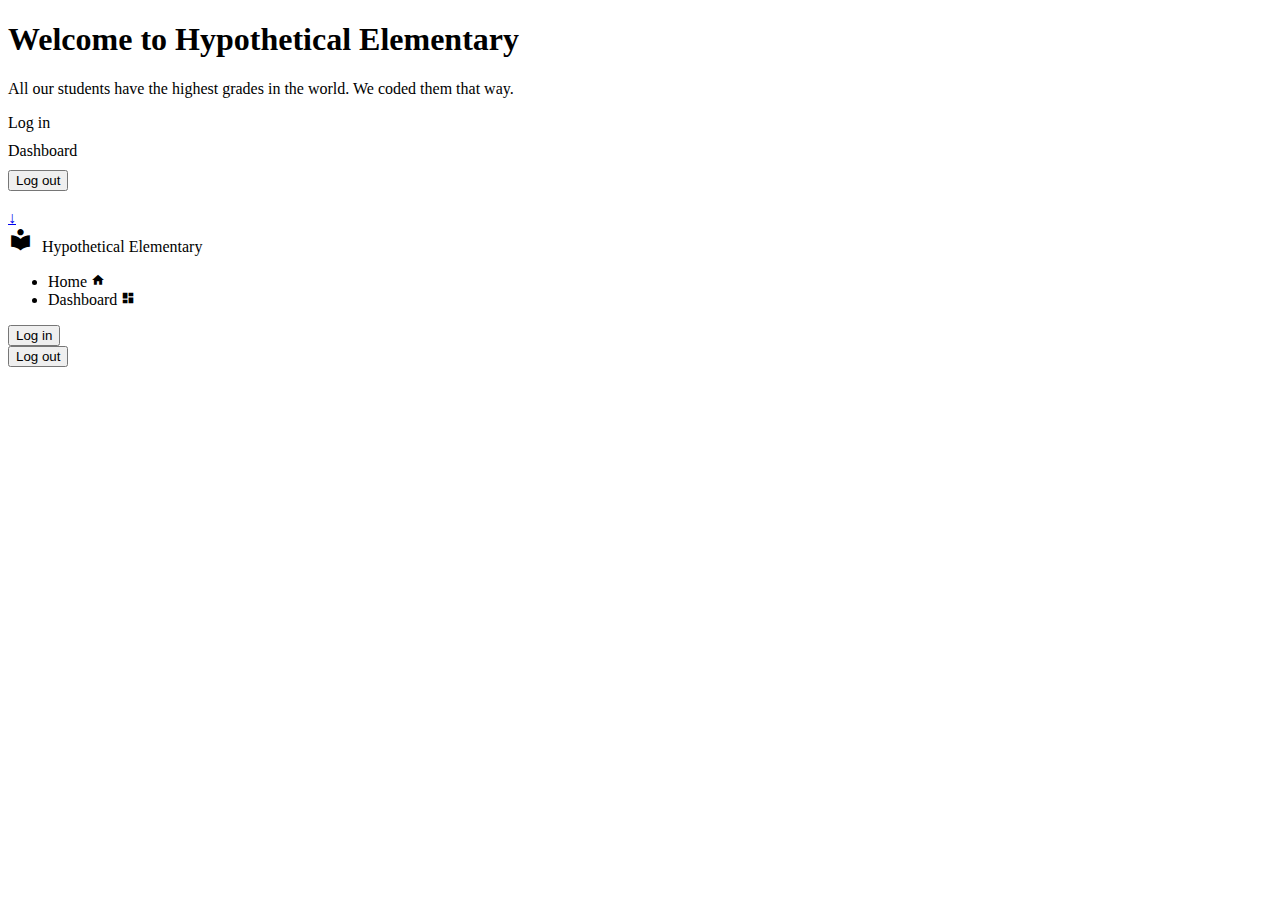
<file: src/main/resources/templates/index.html>
<!DOCTYPE html>
<html xmlns:th="http://www.thymeleaf.org" xmlns:sec="http://www.thymeleaf.org/thymeleaf-extras-springsecurity4"
      xmlns="http://www.w3.org/1999/xhtml">
<head th:fragment="head">
    <meta charset="UTF-8">
    <script src="https://code.jquery.com/jquery-3.3.1.slim.min.js"
            integrity="sha384-q8i/X+965DzO0rT7abK41JStQIAqVgRVzpbzo5smXKp4YfRvH+8abtTE1Pi6jizo"
            crossorigin="anonymous"></script>
    <script src="https://cdnjs.cloudflare.com/ajax/libs/popper.js/1.14.3/umd/popper.min.js"
            integrity="sha384-ZMP7rVo3mIykV+2+9J3UJ46jBk0WLaUAdn689aCwoqbBJiSnjAK/l8WvCWPIPm49"
            crossorigin="anonymous"></script>
    <script th:src="@{/js/bootstrap.min.js}"></script>
    <link rel="stylesheet" th:href="@{/css/bootstrap.min.css}">
    <link rel="stylesheet" th:href="@{/css/main.css}"/>
    <link href="https://fonts.googleapis.com/icon?family=Material+Icons" rel="stylesheet">
    <title th:text="${title}">Title</title>
</head>
<body class="body-font">
<section id="cover">
    <div id="cover-caption">
        <div class="container">
            <h1 class="title-font">Welcome to Hypothetical Elementary</h1>
            <p>All our students have the highest grades in the world. We coded them that way.</p>
            <div th:fragment="login" sec:authorize="!isAuthenticated()">
                <a th:href="@{/login}" role="button" class="btn btn-primary">Log in</a>
            </div>
            <div sec:authorize="isAuthenticated()" style="padding-top: 10px">
                <a th:href="@{/dashboard}" role="button" class="btn btn-primary">Dashboard</a>
            </div>
            <div sec:authorize="isAuthenticated()" style="padding-top: 10px">
                <form th:action="@{/logout}" method="post">
                    <button class="btn btn-danger" type="submit">Log out</button>
                </form>
            </div>
            <br/>
            <a href="#nav-main" role="button" class="btn btn-outline-light btn-sm">&darr;</a>
        </div>
    </div>
</section>
<nav class="navbar navbar-expand-lg navbar-dark bg-dark" id="nav-main">
    <a class="navbar-brand text-white title-font" th:href="@{/index}">
        <i class="material-icons d-inline-block align-top text-white"
           style="width: 30px; height: 30px; font-size: 25px">
            local_library
        </i>
        Hypothetical Elementary
    </a>
    <ul class="navbar-nav mr-auto">
        <li class="nav-item active">
            <a class="nav-link" th:href="@{/index}" style="text-align: center">
                Home  <i class="material-icons text-white" style="font-size: 14px">home</i>
            </a>
        </li>
        <li class="nav-item">
            <a class="nav-link" th:href="@{/dashboard}" sec:authorize="isAuthenticated()" style="text-align: center">
                Dashboard  <i class="material-icons text-white" style="font-size: 14px">dashboard</i>
            </a>
        </li>
    </ul>
    <form class="form-inline float-sm-right" th:action="@{/login}" method="get" sec:authorize="!isAuthenticated()">
        <button class="btn btn-outline-success" type="submit">Log in</button>
    </form>
    <form class="form-inline pull-xs-right" th:action="@{/logout}" method="post" sec:authorize="isAuthenticated()">
        <button class="btn btn-outline-danger" type="submit">Log out</button>
    </form>
</nav>
</body>
</file>
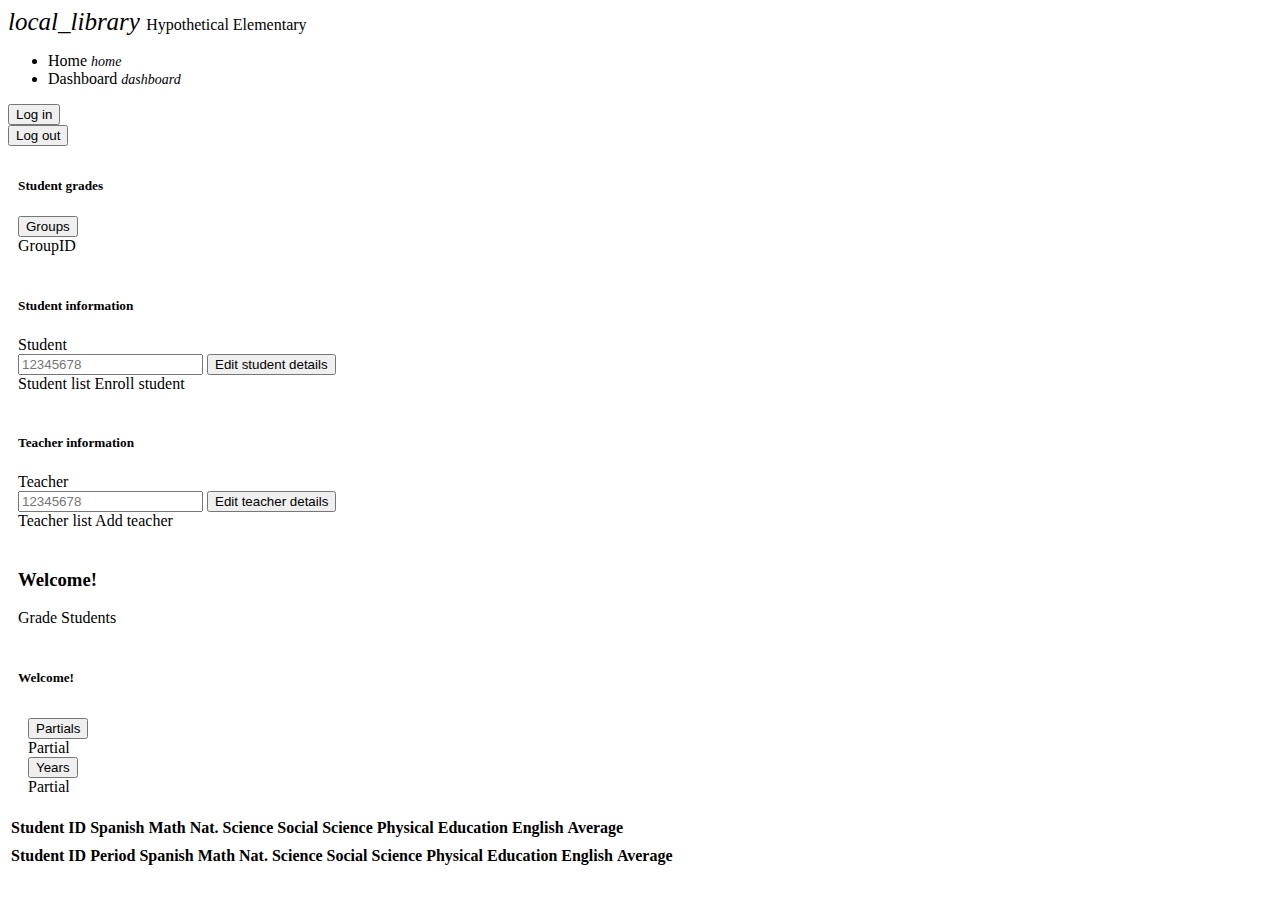
<file: src/main/resources/templates/dashboard.html>
<!DOCTYPE html>
<html xmlns:th="http://www.thymeleaf.org" lang="en"
      xmlns="http://www.w3.org/1999/xhtml"
      xmlns:sec="http://www.thymeleaf.org/thymeleaf-extras-springsecurity4"
>
<head th:replace="index :: head"></head>
<body class="body-font text-center">
<nav class="navbar navbar-expand-lg navbar-dark bg-dark sticky-top" id="nav-main">
    <a class="navbar-brand text-white title-font" th:href="@{/index}">
        <i class="material-icons d-inline-block align-top text-white"
           style="width: 30px; height: 30px; font-size: 25px">
            local_library
        </i>
        Hypothetical Elementary
    </a>
    <ul class="navbar-nav mr-auto">
        <li class="nav-item">
            <a class="nav-link" th:href="@{/index}" style="text-align: center">
                Home <i class="material-icons text-white" style="font-size: 14px">home</i>
            </a>
        </li>
        <li class="nav-item active">
            <a class="nav-link" th:href="@{/dashboard}" sec:authorize="isAuthenticated()" style="text-align: center">
                Dashboard <i class="material-icons text-white" style="font-size: 14px">dashboard</i>
            </a>
        </li>
    </ul>
    <form class="form-inline float-sm-right" th:action="@{/login}" method="get" sec:authorize="!isAuthenticated()">
        <button class="btn btn-outline-success" type="submit">Log in</button>
    </form>
    <form class="form-inline pull-xs-right" th:action="@{/logout}" method="post" sec:authorize="isAuthenticated()">
        <button class="btn btn-outline-danger" type="submit">Log out</button>
    </form>
</nav>
<!--/*@thymesVar id="group" type="com.tormenteddan.schooldemo.domain.Group"*/-->
<div>
    <!--Consultar lista de profesores-->
    <!--Ligar profesor con un grupo-->
    <!--Graduar alumno-->
    <!--Ascender de grado a un alumno-->
    <!--Dar de baja Alumno-->
    <div id="admin-dashboard" sec:authorize="hasAuthority('ADMIN')">
        <div style="padding: 10px;">
            <h5>Student grades</h5>
            <div class="btn-group btn-group-sm" role="group">
                <div class="btn-group btn-group-sm" role="group">
                    <button id="btnGroupDropAdmin" type="button" class="btn btn-secondary dropdown-toggle"
                            data-toggle="dropdown">
                        Groups
                    </button>
                    <div class="dropdown-menu">
                        <a th:each="g : ${@groupService.findAll()}"
                           th:text="${g.id}"
                           th:href="@{'/groups/' + ${g.id} + '/students'}"
                           class="dropdown-item small"
                        >GroupID</a>
                    </div>
                </div>
            </div>
        </div>
        <div style="padding: 10px;">
            <h5>Student information</h5>
            <div class="btn-toolbar justify-content-center">
                <form class="input-group input-group-sm" method="get">
                    <div class="input-group-prepend">
                        <div class="input-group-text" id="studentIDlabel">Student</div>
                    </div>
                    <input type="text"
                           class="form-control"
                           name="studentId"
                           id="studentId"
                           placeholder="12345678"
                           pattern="\d{8}"
                           required>
                    <input type="submit"
                           class="form-control btn btn-info"
                           value="Edit student details">
                </form>
                <div class="btn-group btn-group-sm pl-2" role="group">
                    <a role="button" class="btn btn-outline-dark" th:href="@{/students}">Student list</a>
                    <a role="button" class="btn btn-outline-dark" th:href="@{/students/new}">Enroll student</a>
                </div>
            </div>
        </div>
        <div style="padding: 10px;">
            <h5>Teacher information</h5>
            <div class="btn-toolbar justify-content-center">
                <form class="input-group input-group-sm" method="get">
                    <div class="input-group-prepend">
                        <div class="input-group-text" id="teacherIDlabel">Teacher</div>
                    </div>
                    <input type="text"
                           class="form-control"
                           name="teacherId"
                           id="teacherId"
                           placeholder="12345678"
                           pattern="\d{8}"
                           required>
                    <input type="submit"
                           class="form-control btn btn-info"
                           value="Edit teacher details">
                </form>
                <div class="btn-group btn-group-sm pl-2" role="group">
                    <a role="button" class="btn btn-outline-dark" th:href="@{/teachers}">Teacher list</a>
                    <a role="button" class="btn btn-outline-dark" th:href="@{/teachers/new}">Add teacher</a>
                </div>
            </div>
        </div>
    </div>
    <div id="teacher-dashboard" class="h-100 row align-items-center justify-content-center"
         sec:authorize="hasAuthority('TEACHER')">
        <!--/*@thymesVar id="user" type="com.tormenteddan.schooldemo.domain.Teacher"*/-->
        <div class="text-center" style="padding: 10px;">
            <h3>Welcome!</h3>

            <a th:href="@{'/groups/' + ${group} + '/students'}"
               class="btn btn-primary btn-lg">Grade Students</a>
        </div>
    </div>
    <div id="student-dashboard" class="container" sec:authorize="hasAuthority('STUDENT')">
        <!--/*@thymesVar id="user" type="com.tormenteddan.schooldemo.domain.Student"*/-->
        <!--/*@thymesVar id="periods" type="java.util.List<kotlin.Pair<kotlin.Int, com.tormenteddan.schooldemo.domain .Partial>>"*/-->
        <!--/*@thymesVar id="year" type="kotlin.Int"*/-->
        <!--/*@thymesVar id="years" type="java.util.List<kotlin.Int>"*/-->
        <div style="padding: 10px;">
            <h5>Welcome!</h5>
            <div th:text="|Your accumulated average is ${@studentGradeService.accumulatedAverage(user.id)}|"></div>
            <div class="btn-group" role="group" style="padding: 10px">
                <div class="btn-group" role="group">
                    <button id="btnGroupPeriods" type="button" class="btn btn-success dropdown-toggle"
                            data-toggle="dropdown" aria-haspopup="true" aria-expanded="false">
                        Partials
                    </button>
                    <div class="dropdown-menu">
                        <a th:each="period : ${periods}"
                           th:text="|${period.second.toString()} ${period.first}|"
                           th:href="@{'?partial=' + ${period.second.ordinal()} + '&year=' + ${period.first}}"
                           class="dropdown-item small"
                        >Partial</a>
                    </div>
                </div>
                <div class="btn-group" role="group">
                    <button id="btnGroupYears" type="button" class="btn btn-success dropdown-toggle"
                            data-toggle="dropdown" aria-haspopup="true" aria-expanded="false">
                        Years
                    </button>
                    <div class="dropdown-menu">
                        <a th:each="year : ${years}"
                           th:text="${year}"
                           th:href="@{'?year=' + ${year}}"
                           class="dropdown-item small"
                        >Partial</a>
                    </div>
                </div>
            </div>
        </div>
        <table class="table" th:if="${partial != null}">
            <!--/*@thymesVar id="partial" type="com.tormenteddan.schooldemo.domain.Partial"*/-->
            <thead>
            <tr>
                <th scope="col">Student ID</th>
                <th scope="col">Spanish</th>
                <th scope="col">Math</th>
                <th scope="col">Nat. Science</th>
                <th scope="col">Social Science</th>
                <th scope="col">Physical Education</th>
                <th scope="col">English</th>
                <th scope="col">Average</th>
            </tr>
            </thead>
            <tbody>
            <tr>
                <th scope="row" th:text="${user.id}"></th>
                <td th:each="grade : ${@studentGradeService.findByStudentIdAndPartialAndYear(user.id, partial, year)}"
                    th:text="${grade.grade}"></td>
                <td class="text-success"
                    th:text="${@studentGradeService.partialAverage(user.id, partial, year)}"></td>
            </tr>
            </tbody>
        </table>
        <div class="container" th:if="${partial == null}">
            <div class="container text-center" th:text="|Average grade for ${year} : ${@studentGradeService.yearAverage(user.id, year)}|">
            </div>
            <table class="table">
                <thead>
                <tr>
                    <th scope="col">Student ID</th>
                    <th scope="col">Period</th>
                    <th scope="col">Spanish</th>
                    <th scope="col">Math</th>
                    <th scope="col">Nat. Science</th>
                    <th scope="col">Social Science</th>
                    <th scope="col">Physical Education</th>
                    <th scope="col">English</th>
                    <th scope="col">Average</th>
                </tr>
                </thead>
                <tbody>
                <th:block th:each="partial : ${@partialService.findAll()}">
                    <tr>
                        <th scope="row" th:text="${user.id}"></th>
                        <td th:text="|${partial.toString()} ${year}|"></td>
                        <td th:each="grade : ${@studentGradeService.findByStudentIdAndPartialAndYear(user.id, partial, year)}"
                            th:text="${grade.grade}"></td>
                        <td class="text-success"
                            th:text="${@studentGradeService.partialAverage(user.id, partial, year)}"></td>
                    </tr>
                </th:block>
                </tbody>
            </table>
        </div>
    </div>
</div>
</body>
</html>
</file>
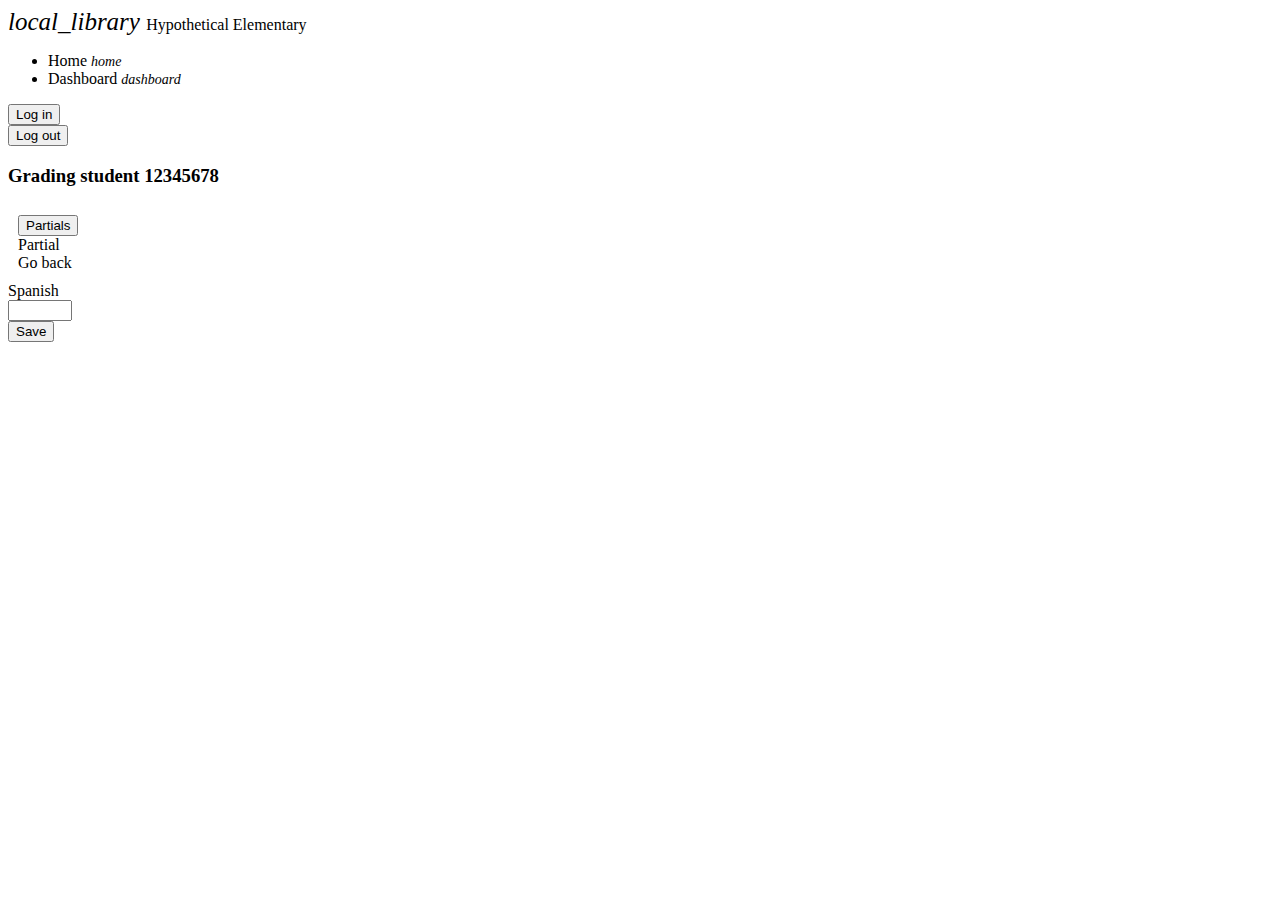
<file: src/main/resources/templates/edit-grades.html>
<!DOCTYPE html>
<html xmlns:th="http://www.thymeleaf.org" lang="en"
      xmlns="http://www.w3.org/1999/xhtml"
      xmlns:sec="http://www.thymeleaf.org/thymeleaf-extras-springsecurity4"
>
<head th:replace="index :: head"></head>
<body class="body-font text-center">
<nav th:fragment="nav" class="navbar navbar-expand-lg navbar-dark bg-dark sticky-top" id="nav-main">
    <a class="navbar-brand text-white title-font" th:href="@{/index}">
        <i class="material-icons d-inline-block align-top text-white"
           style="width: 30px; height: 30px; font-size: 25px">
            local_library
        </i>
        Hypothetical Elementary
    </a>
    <ul class="navbar-nav mr-auto">
        <li class="nav-item">
            <a class="nav-link" th:href="@{/index}" style="text-align: center">
                Home <i class="material-icons text-white" style="font-size: 14px">home</i>
            </a>
        </li>
        <li class="nav-item">
            <a class="nav-link" th:href="@{/dashboard}" sec:authorize="isAuthenticated()" style="text-align: center">
                Dashboard <i class="material-icons text-white" style="font-size: 14px">dashboard</i>
            </a>
        </li>
    </ul>
    <form class="form-inline float-sm-right" th:action="@{/login}" method="get" sec:authorize="!isAuthenticated()">
        <button class="btn btn-outline-success" type="submit">Log in</button>
    </form>
    <form class="form-inline pull-xs-right" th:action="@{/logout}" method="post" sec:authorize="isAuthenticated()">
        <button class="btn btn-outline-danger" type="submit">Log out</button>
    </form>
</nav>
<!--/*@thymesVar id="partial" type="com.tormenteddan.schooldemo.domain.Partial"*/-->
<!--/*@thymesVar id="student" type="com.tormenteddan.schooldemo.domain.Student"*/-->
<!--/*@thymesVar id="form" type="com.tormenteddan.schooldemo.domain.GradingForm"*/-->
<!--/*@thymesVar id="grades" type="java.util.List<com.tormenteddan.schooldemo.domain.StudentGrade>"*/-->
<div class="container" id="table-container">
    <h3 class="text-center"
        th:text="'Grading ' +${student.firstName + ' ' + student.lastName + ' (' + student.id + ') ' + partial.toString()}">
        Grading student 12345678
    </h3>
    <div class="btn-group" role="group" style="padding: 10px">
        <div class="btn-group" role="group">
            <button id="btnGroupPeriods" type="button" class="btn btn-success dropdown-toggle"
                    data-toggle="dropdown" aria-haspopup="true" aria-expanded="false">
                Partials
            </button>
            <div class="dropdown-menu" aria-labelledby="btnGroupPeriods">
                <a th:each="p : ${@partialService.findAll()}"
                   th:text="${p.toString()}"
                   th:href="@{'?partial=' + ${p.ordinal()}}"
                   class="dropdown-item small"
                >Partial</a>
            </div>
        </div>
        <a th:href="@{'/groups/' + ${student.group.id} + '/students'}" class="btn btn-info">Go back</a>
    </div>
    <form action="#" th:action="@{|/groups/${student.group.id}/students/${student.id}|}" th:object="${form}"
          method="post">
        <input type="hidden" th:name="${_csrf.parameterName}" th:id="${_csrf.parameterName}"
               th:value="${_csrf.token}">
        <input type="hidden" name="partial" id="partial"
               th:value="${partial.ordinal()}">
        <input type="hidden" name="student" id="student"
               th:value="${student.id}">
        <div th:each="grade : ${grades}" class="form-group row offset-sm-1">
            <label class="col-sm-4 col-form-label text-right"
                   th:text="${@subjectService.getName(grade.subject)}">Spanish</label>
            <div class="col-sm-4">
                <input th:id="${@subjectService.getId(grade.subject)}"
                       th:name="${@subjectService.getId(grade.subject)}"
                       th:placeholder="${grade.grade}"
                       type="number"
                       class="form-control"
                       max="100"
                       min="0"
                       required
                       title="grade">
            </div>
        </div>
        <button type="submit" class="btn btn-danger col-sm-2">Save</button>
    </form>
</div>
</body>
</html>
</file>
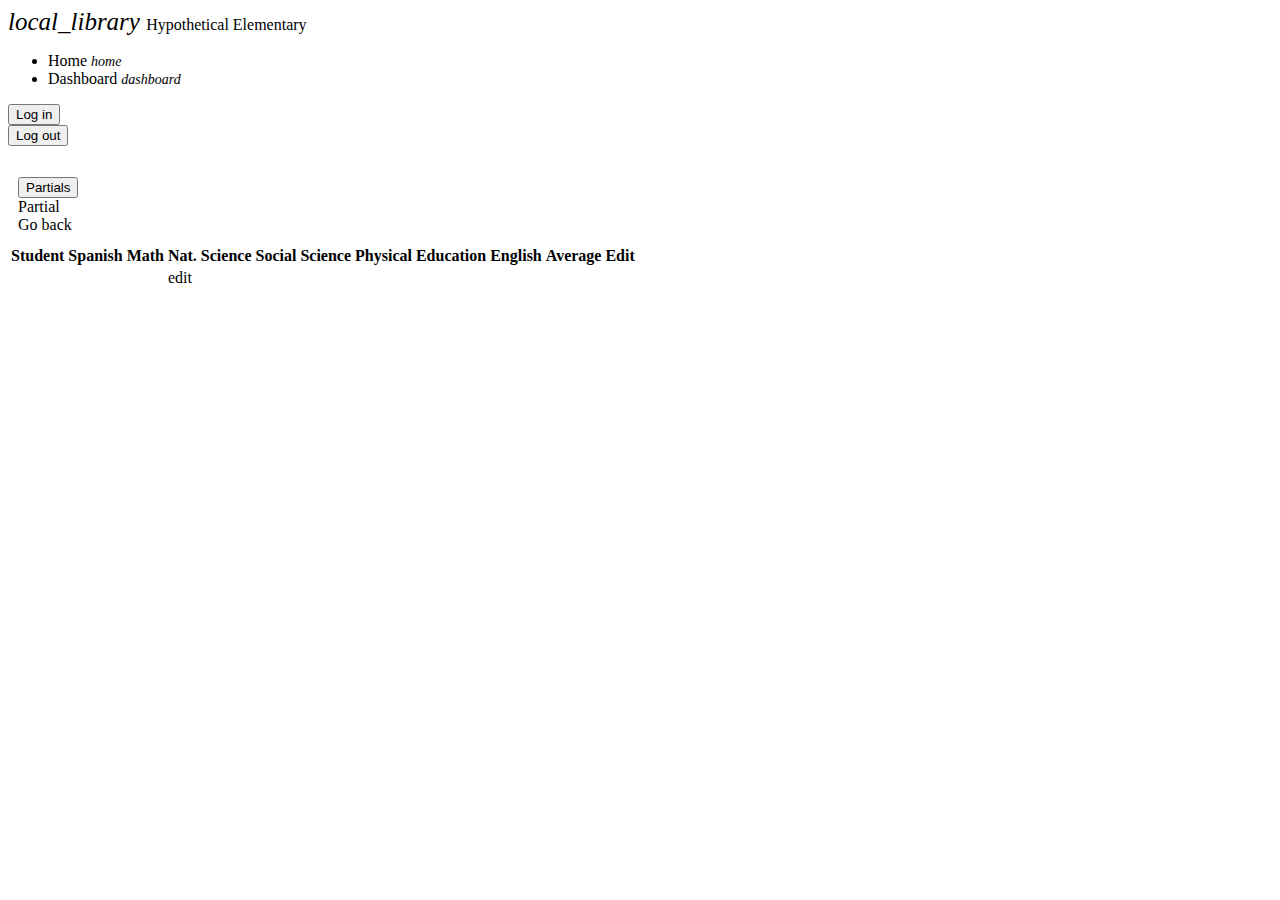
<file: src/main/resources/templates/group-grades.html>
<!DOCTYPE html>
<html xmlns:th="http://www.thymeleaf.org" lang="en"
      xmlns="http://www.w3.org/1999/xhtml"
      xmlns:sec="http://www.thymeleaf.org/thymeleaf-extras-springsecurity4"
>
<head th:replace="index :: head"></head>
<body class="body-font">
<nav class="navbar navbar-expand-lg navbar-dark bg-dark sticky-top" id="nav-main">
    <a class="navbar-brand text-white title-font" th:href="@{/index}">
        <i class="material-icons d-inline-block align-top text-white"
           style="width: 30px; height: 30px; font-size: 25px">
            local_library
        </i>
        Hypothetical Elementary
    </a>
    <ul class="navbar-nav mr-auto">
        <li class="nav-item">
            <a class="nav-link" th:href="@{/index}" style="text-align: center">
                Home <i class="material-icons text-white" style="font-size: 14px">home</i>
            </a>
        </li>
        <li class="nav-item active">
            <a class="nav-link" th:href="@{/dashboard}" sec:authorize="isAuthenticated()" style="text-align: center">
                Dashboard <i class="material-icons text-white" style="font-size: 14px">dashboard</i>
            </a>
        </li>
    </ul>
    <form class="form-inline float-sm-right" th:action="@{/login}" method="get" sec:authorize="!isAuthenticated()">
        <button class="btn btn-outline-success" type="submit">Log in</button>
    </form>
    <form class="form-inline pull-xs-right" th:action="@{/logout}" method="post" sec:authorize="isAuthenticated()">
        <button class="btn btn-outline-danger" type="submit">Log out</button>
    </form>
</nav>
<div class="container" id="table-container">
    <h1 class="text-dark title-font text-center" th:text="${'Grades ' + partial.toString() +' Group ' + group}"></h1>
    <div class="btn-group" role="group" style="padding: 10px">
        <div class="btn-group" role="group">
            <button id="btnGroupPeriods" type="button" class="btn btn-success dropdown-toggle"
                    data-toggle="dropdown" aria-haspopup="true" aria-expanded="false">
                Partials
            </button>
            <div class="dropdown-menu" aria-labelledby="btnGroupPeriods">
                <a th:each="p : ${@partialService.findAll()}"
                   th:text="${p.toString()}"
                   th:href="@{'?partial=' + ${p.ordinal()}}"
                   class="dropdown-item small"
                >Partial</a>
            </div>
        </div>
        <a th:href="@{/dashboard}" class="btn btn-info">Go back</a>
    </div>
    <table class="table">
        <thead>
        <tr>
            <th scope="col">Student</th>
            <th scope="col">Spanish</th>
            <th scope="col">Math</th>
            <th scope="col">Nat. Science</th>
            <th scope="col">Social Science</th>
            <th scope="col">Physical Education</th>
            <th scope="col">English</th>
            <th scope="col">Average</th>
            <th scope="col">Edit</th>
        </tr>
        </thead>
        <tbody>
        <th:block th:each="student : ${students}">
            <tr>
                <th scope="row" th:text="${student.firstName} + ' ' + ${student.lastName}"></th>
                <th:block
                        th:each="grade : ${@studentGradeService.findByStudentIdAndPartialAndYear(student.id, partial, year)}">
                    <td th:text="${grade.grade}"></td>
                </th:block>
                <td class="text-success"
                    th:text="${@studentGradeService.partialAverage(student.id, partial, year)}"></td>
                <td>
                    <a role="button" class="btn btn-success btn-sm"
                       th:href="@{'/groups/' + ${group} + '/students/' + ${student.id}} + '?partial=' + ${partial.ordinal()}">
                        edit
                    </a>
                </td>
            </tr>
        </th:block>
        </tbody>
    </table>
</div>
</body>
</html>
</file>
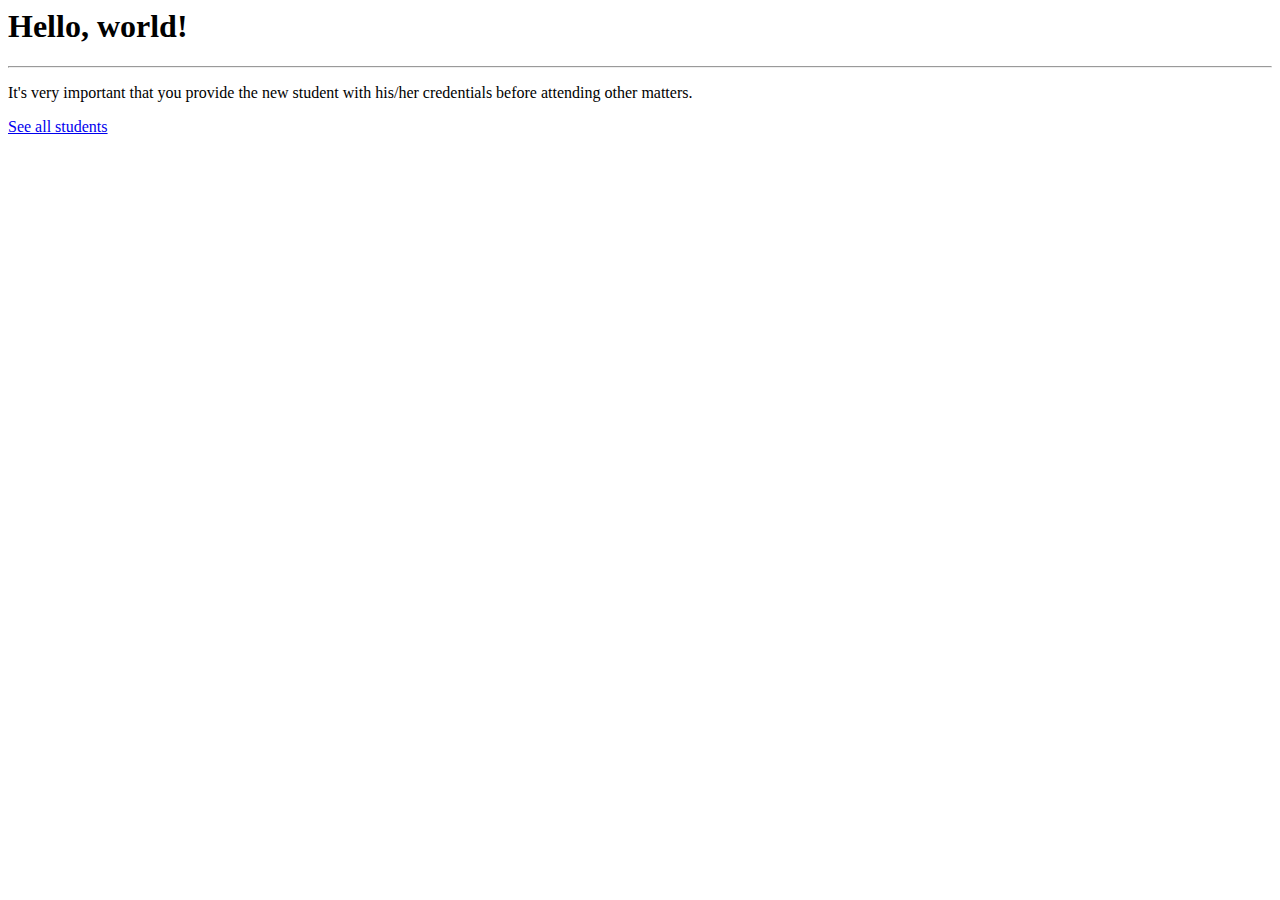
<file: src/main/resources/templates/new-student-success.html>
<html xmlns:th="http://www.thymeleaf.org" lang="en"
      xmlns="http://www.w3.org/1999/xhtml"
>
<head th:replace="index :: head"></head>
<body class="body-font text-center">
<nav th:replace="edit-grades :: nav"></nav>
<div class="jumbotron">
    <h1 class="display-4" th:text="|${student.firstName} ${student.lastName} was added successfully!|">Hello,
        world!</h1>
    <p class="lead"
       th:text="|The new student will be able to log in using the following id: ${student.id} and his/her last name as a password|"></p>
    <hr class="my-4">
    <p>It's very important that you provide the new student with his/her credentials before attending other matters.</p>
    <a class="btn btn-primary btn-lg"
       href="#" th:href="@{/students}"
       role="button">See all students</a>
</div>
</body>
</html>
</file>
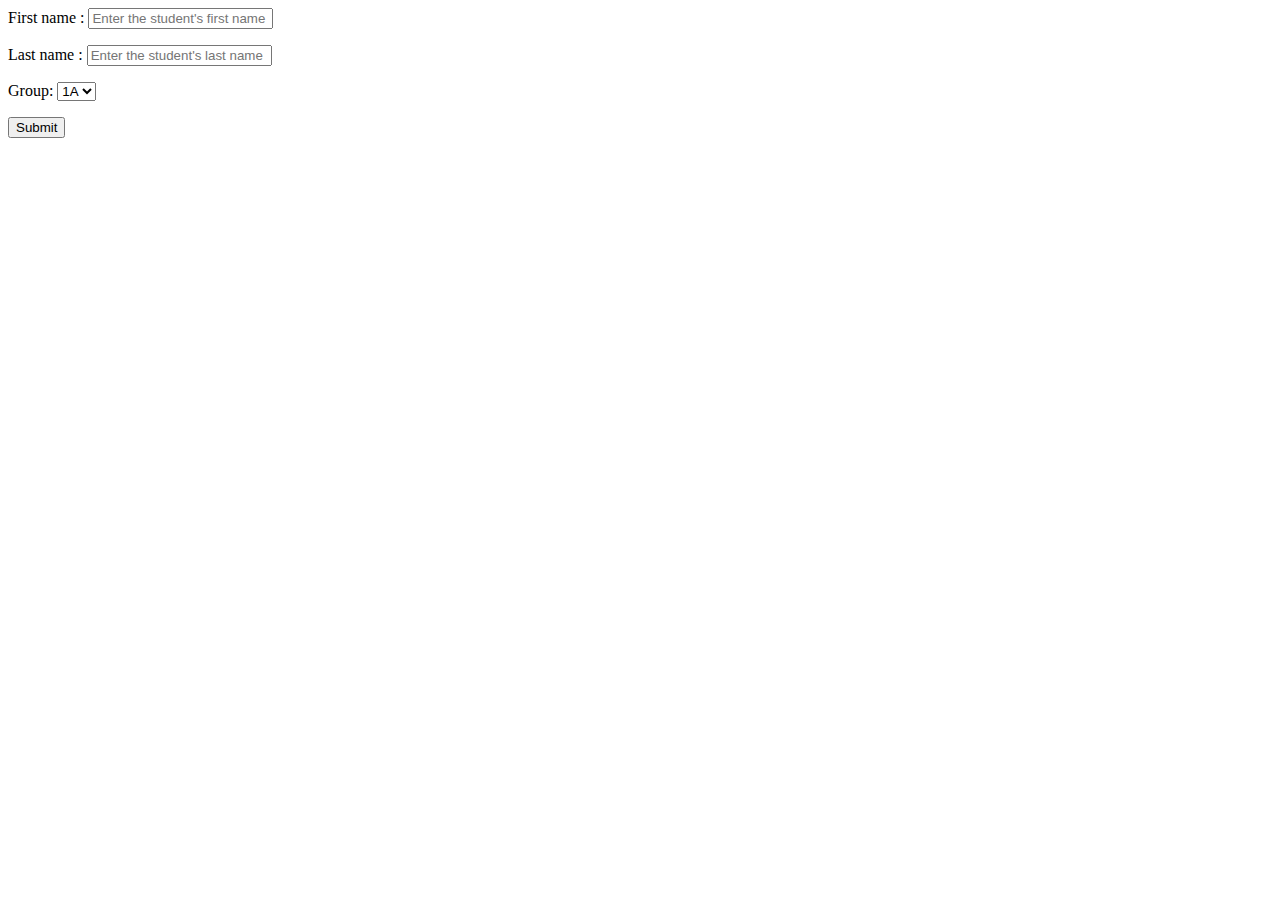
<file: src/main/resources/templates/new-student.html>
<html xmlns:th="http://www.thymeleaf.org" lang="en"
      xmlns="http://www.w3.org/1999/xhtml"
>
<head th:replace="index :: head"></head>
<body class="body-font text-center">
<nav th:replace="edit-grades :: nav"></nav>
<div class="container">
    <form action="#" th:action="@{/students/new}" th:object="${student}" method="post">
        <input type="hidden" th:name="${_csrf.parameterName}" th:id="${_csrf.parameterName}"
               th:value="${_csrf.token}">
        <div class="form-group">
            <p>First name :
                <input type="text" class="form-control" id="firstName" name="firstName"
                       placeholder="Enter the student's first name"
                       required pattern="[\w ]+"></p>
        </div>
        <div class="form-group">
            <p>Last name : <input type="text" class="form-control"
                                  id="lastName" name="lastName"
                                  placeholder="Enter the student's last name"
                                  required pattern="[\w ]+"></p>
        </div>
        <div class="form-group">
            <p>Group: <select class="form-control" id="groupId" name="groupId" required>
                <option th:each="option : ${@groupService.findAll()}"
                        th:value="${option.id}"
                        th:text="${option.id}">1A</option>
            </select></p>
        </div>
        <button type="submit" class="btn btn-primary">Submit</button>
    </form>
</div>
</body>
</html>
</file>
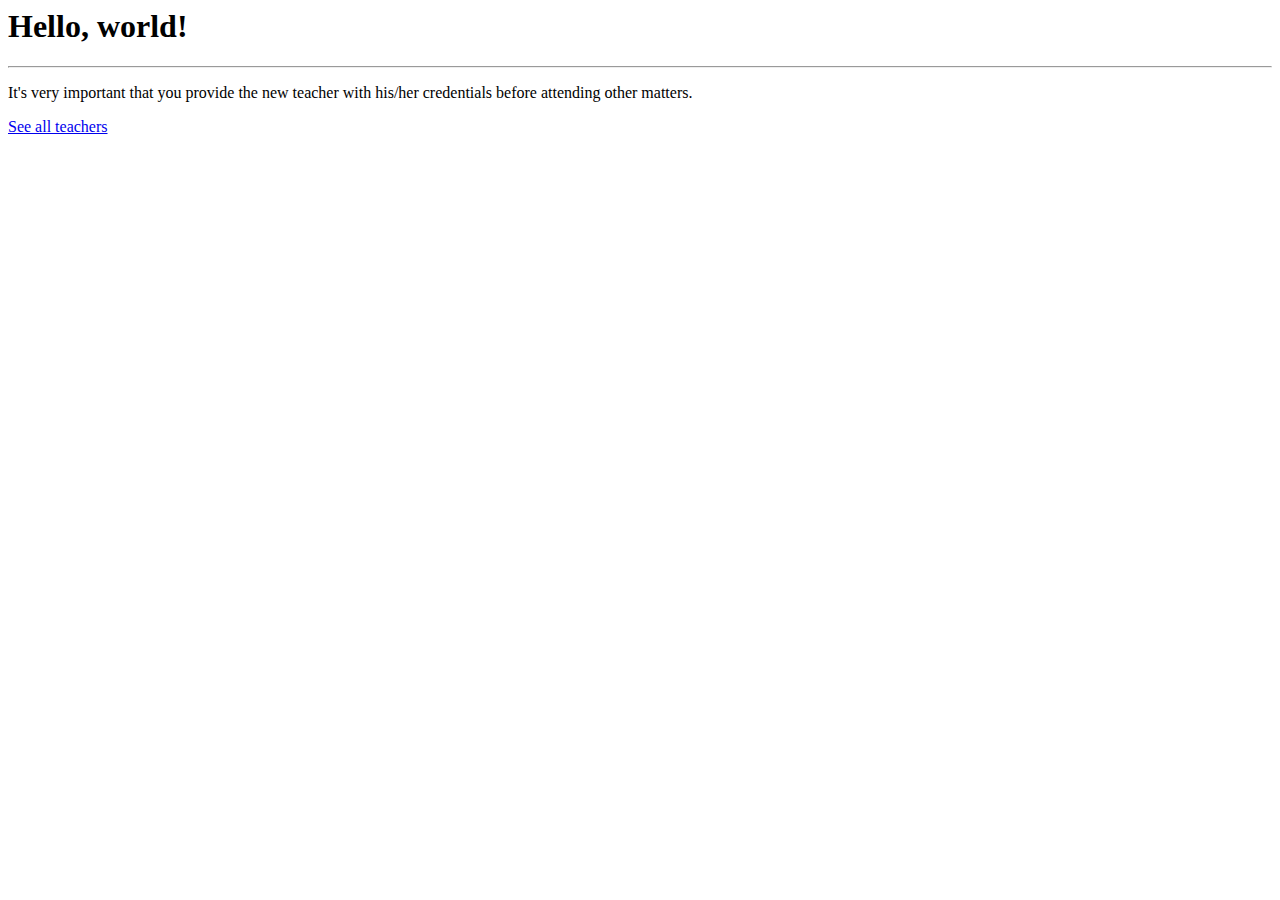
<file: src/main/resources/templates/new-teacher-success.html>
<html xmlns:th="http://www.thymeleaf.org" lang="en"
      xmlns="http://www.w3.org/1999/xhtml"
>
<head th:replace="index :: head"></head>
<body class="body-font text-center">
<nav th:replace="edit-grades :: nav"></nav>
<div class="jumbotron">
    <h1 class="display-4" th:text="|${teacher.firstName} ${teacher.lastName} was added successfully!|">Hello,
        world!</h1>
    <p class="lead"
       th:text="|The new teacher will be able to log in using the following id: ${teacher.id} and his/her last name as a password|"></p>
    <hr class="my-4">
    <p>It's very important that you provide the new teacher with his/her credentials before attending other matters.</p>
    <a class="btn btn-primary btn-lg"
       href="#" th:href="@{/teachers}"
       role="button">See all teachers</a>
</div>
</body>
</html>
</file>
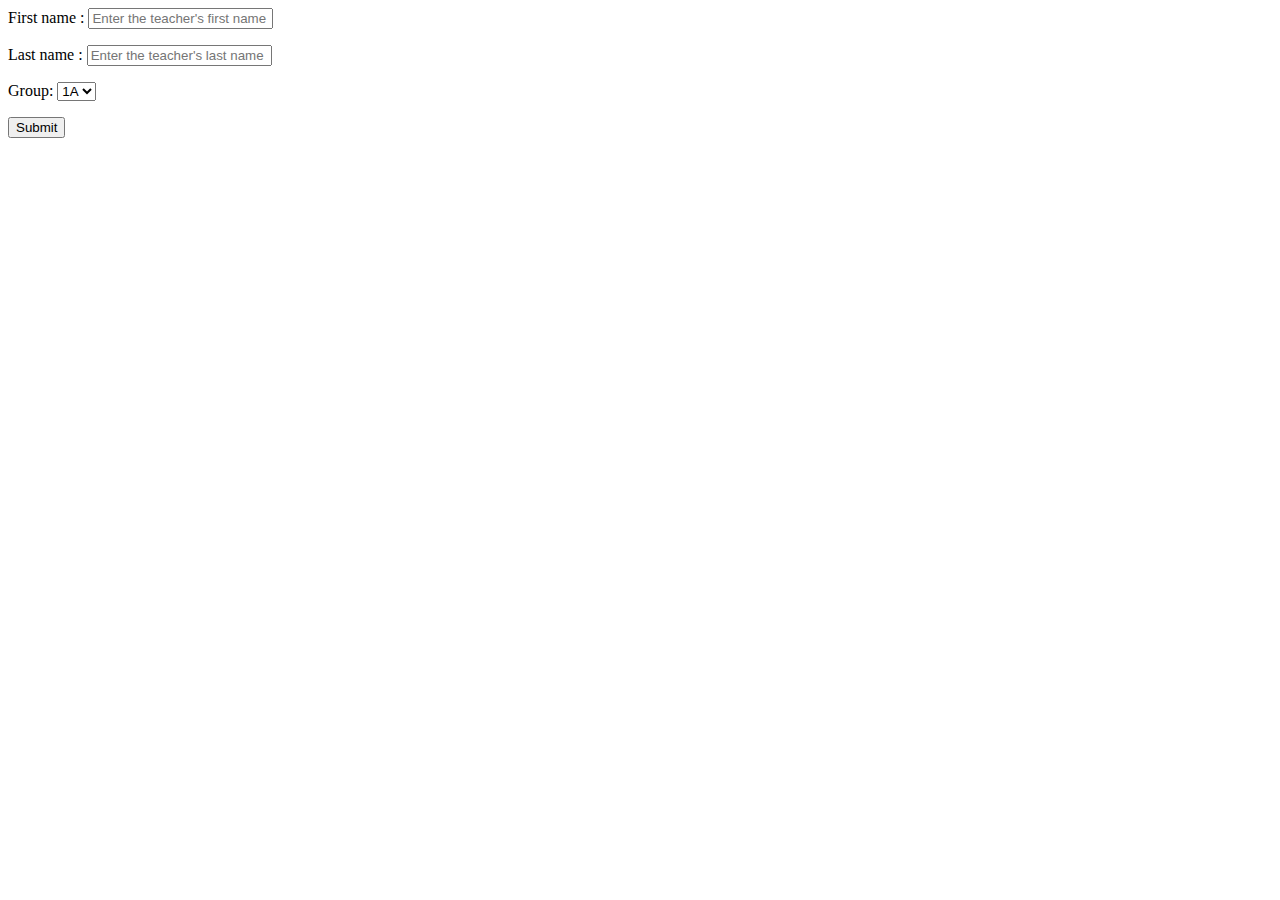
<file: src/main/resources/templates/new-teacher.html>
<html xmlns:th="http://www.thymeleaf.org" lang="en"
      xmlns="http://www.w3.org/1999/xhtml"
>
<head th:replace="index :: head"></head>
<body class="body-font text-center">
<nav th:replace="edit-grades :: nav"></nav>
<div class="container">
    <form action="#" th:action="@{/teachers/new}" th:object="${teacher}" method="post">
        <input type="hidden" th:name="${_csrf.parameterName}" th:id="${_csrf.parameterName}"
               th:value="${_csrf.token}">
        <div class="form-group">
            <p>First name :
                <input type="text" class="form-control" id="firstName" name="firstName"
                       placeholder="Enter the teacher's first name"
                       required pattern="[\w ]+"></p>
        </div>
        <div class="form-group">
            <p>Last name : <input type="text" class="form-control"
                                  id="lastName" name="lastName"
                                  placeholder="Enter the teacher's last name"
                                  required pattern="[\w ]+"></p>
        </div>
        <div class="form-group">
            <p>Group: <select class="form-control" id="groupId" name="groupId" required>
                <option th:each="option : ${@groupService.findAll()}"
                        th:value="${option.id}"
                        th:text="${option.id}">1A</option>
            </select></p>
        </div>
        <button type="submit" class="btn btn-primary">Submit</button>
    </form>
</div>
</body>
</html>
</file>
